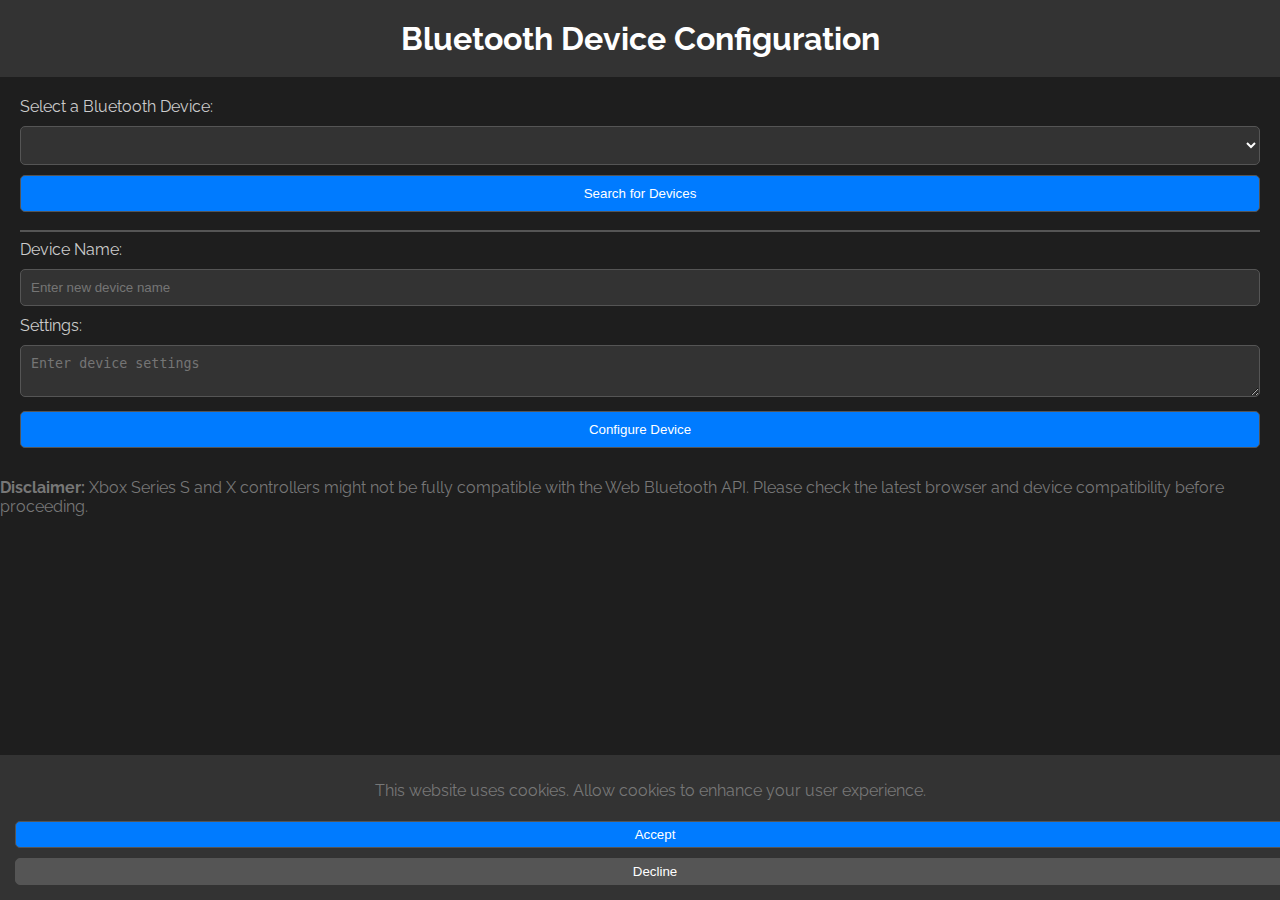
<file: index.html>
<!DOCTYPE html>
<html lang="en">
<head>
    <meta charset="UTF-8">
    <meta name="viewport" content="width=device-width, initial-scale=1.0">
    <title>Bluetooth Device Configuration</title>
    <link rel="stylesheet" href="https://fonts.googleapis.com/css?family=Raleway">
    <style>
        body {
            font-family: 'Raleway', sans-serif;
            margin: 0;
            padding: 0;
            background-color: #1e1e1e;
            color: #fff;
        }

        #cookieBanner {
            display: none;
            position: fixed;
            bottom: 0;
            left: 0;
            width: 100%;
            background-color: #333;
            color: #fff;
            padding: 10px;
            text-align: center;
        }

        #cookieBanner button {
            margin: 5px;
            padding: 5px 10px;
            cursor: pointer;
        }

        #cookieBanner button.accept {
            background-color: #007bff;
            color: #fff;
        }

        #cookieBanner button.decline {
            background-color: #555;
            color: #fff;
        }

        header {
            background-color: #333;
            padding: 20px;
            text-align: center;
        }

        h1 {
            margin: 0;
        }

        section {
            margin: 20px;
        }

        label {
            display: block;
            margin-bottom: 10px;
            color: #ccc;
        }

        input, textarea, button, select {
            width: 100%;
            padding: 10px;
            margin-bottom: 10px;
            box-sizing: border-box;
            background-color: #333;
            color: #fff;
            border: 1px solid #555;
            border-radius: 5px;
        }

        button {
            background-color: #007bff;
            color: #fff;
            cursor: pointer;
        }

        button:hover {
            background-color: #0056b3;
        }

        select {
            background-color: #333;
            color: #fff;
        }

        hr {
            border: 1px solid #555;
        }

        p {
            color: #777;
        }

        disclaimer {
            margin-top: 20px;
        }
    </style>
</head>
<body>
    <div id="cookieBanner">
        <p>This website uses cookies. Allow cookies to enhance your user experience.</p>
        <button class="accept" onclick="acceptCookies()">Accept</button>
        <button class="decline" onclick="declineCookies()">Decline</button>
    </div>

    <header>
        <h1>Bluetooth Device Configuration</h1>
    </header>

    <section>
        <label for="deviceSelector">Select a Bluetooth Device:</label>
        <select id="deviceSelector"></select>

        <button onclick="discoverDevices()">Search for Devices</button>

        <hr>

        <label for="deviceName">Device Name:</label>
        <input type="text" id="deviceName" placeholder="Enter new device name">

        <label for="settings">Settings:</label>
        <textarea id="settings" placeholder="Enter device settings"></textarea>

        <button onclick="configureDevice()">Configure Device</button>
    </section>

    <disclaimer>
        <p><strong>Disclaimer:</strong> Xbox Series S and X controllers might not be fully compatible with the Web Bluetooth API. Please check the latest browser and device compatibility before proceeding.</p>
    </disclaimer>

    <script>
        // Function to set a cookie
        function setCookie(name, value, days) {
            var expires = "";
            if (days) {
                var date = new Date();
                date.setTime(date.getTime() + (days * 24 * 60 * 60 * 1000));
                expires = "; expires=" + date.toUTCString();
            }
            document.cookie = name + "=" + value + expires + "; path=/";
        }

        // Function to get a cookie value by name
        function getCookie(name) {
            var nameEQ = name + "=";
            var ca = document.cookie.split(';');
            for (var i = 0; i < ca.length; i++) {
                var c = ca[i];
                while (c.charAt(0) === ' ') c = c.substring(1, c.length);
                if (c.indexOf(nameEQ) === 0) return c.substring(nameEQ.length, c.length);
            }
            return null;
        }

        // Function to show the cookie consent banner
        function showCookieBanner() {
            var cookieBanner = document.getElementById('cookieBanner');
            cookieBanner.style.display = 'block';
        }

        // Function to accept cookies
        function acceptCookies() {
            setCookie('cookieConsent', 'accepted', 365);
            hideCookieBanner();
        }

        // Function to decline cookies
        function declineCookies() {
            setCookie('cookieConsent', 'declined', 365);
            hideCookieBanner();
        }

        // Function to hide the cookie consent banner
        function hideCookieBanner() {
            var cookieBanner = document.getElementById('cookieBanner');
            cookieBanner.style.display = 'none';
        }

        // Check if the user has previously accepted or declined cookies
        var cookieConsent = getCookie('cookieConsent');
        if (!cookieConsent) {
            showCookieBanner();
        }

        // Your existing code for Bluetooth functionality
        let selectedDevice;

        function discoverDevices() {
            // ... your existing code for discovering devices ...

            // Example of setting a cookie when a device is discovered
            setCookie('lastDiscoveredDevice', selectedDevice.name, 7);
        }

        function configureDevice() {
            // ... your existing code for configuring a device ...

            // Example of getting a cookie value
            var lastDiscoveredDevice = getCookie('lastDiscoveredDevice');
            if (lastDiscoveredDevice) {
                alert('Last discovered device: ' + lastDiscoveredDevice);
            }
        }
    </script>
</body>
</html>
</file>
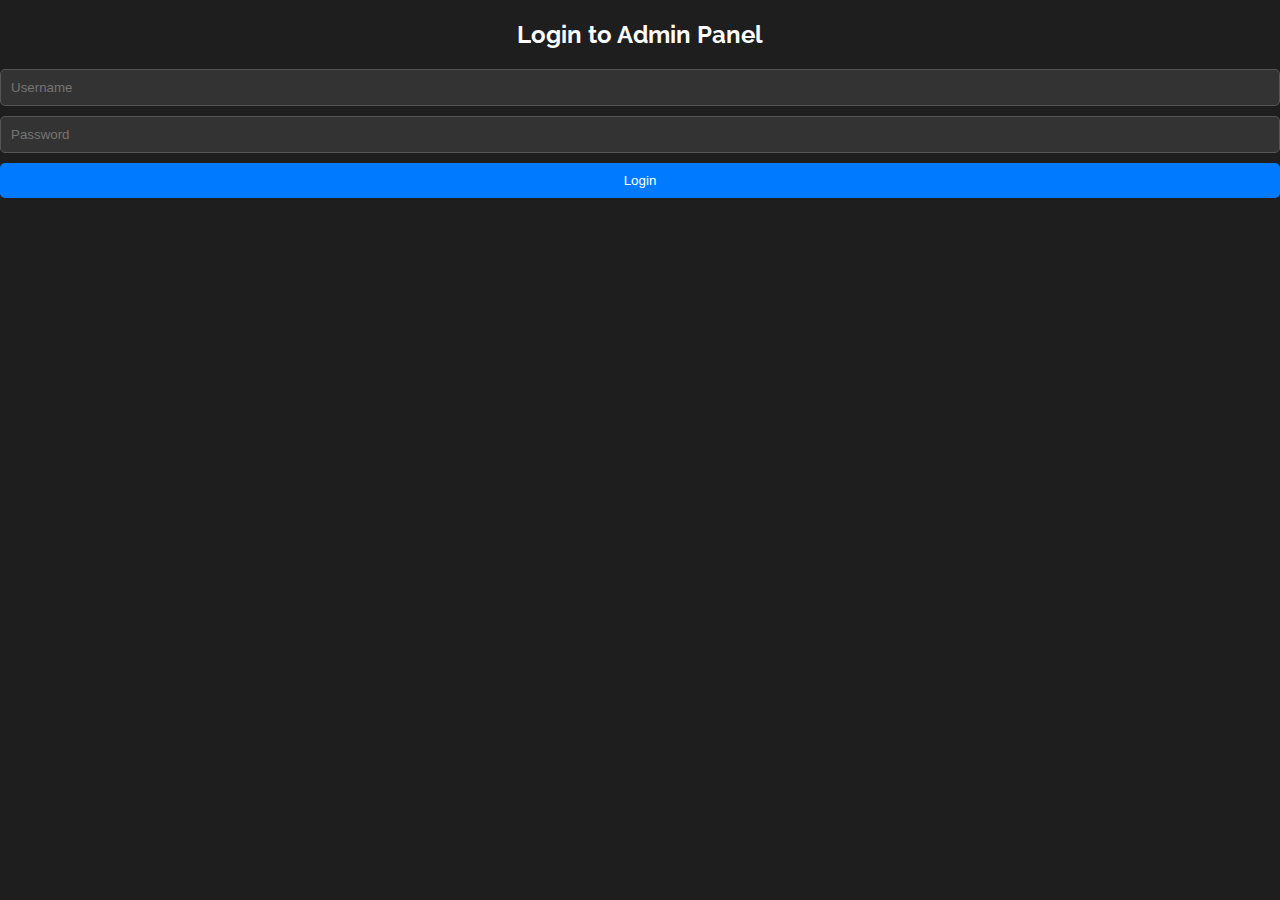
<file: admincookiepanel.html>
<!DOCTYPE html>
<html lang="en">
<head>
    <meta charset="UTF-8">
    <meta name="viewport" content="width=device-width, initial-scale=1.0">
    <title>Admin Cookie Panel</title>
    <link rel="stylesheet" href="https://fonts.googleapis.com/css?family=Raleway">
    <style>
        body {
            font-family: 'Raleway', sans-serif;
            margin: 0;
            padding: 0;
            background-color: #1e1e1e;
            color: #fff;
            text-align: center;
        }

        input {
            width: 100%;
            padding: 10px;
            margin-bottom: 10px;
            box-sizing: border-box;
            background-color: #333;
            color: #fff;
            border: 1px solid #555;
            border-radius: 5px;
        }

        button {
            width: 100%;
            padding: 10px;
            background-color: #007bff;
            color: #fff;
            cursor: pointer;
            border: none;
            border-radius: 5px;
        }

        button:hover {
            background-color: #0056b3;
        }

        #analytics p {
            text-align: left;
        }
    </style>
</head>
<body>
    <div id="loginForm">
        <h2>Login to Admin Panel</h2>
        <input type="text" id="username" placeholder="Username">
        <input type="password" id="password" placeholder="Password">
        <button onclick="login()">Login</button>
    </div>

    <div id="analytics" hidden>
        <h2>Bluetooth Device Analytics</h2>
        <p>Last Discovered Device: <span id="lastDiscoveredDevice"></span></p>
        <button onclick="logout()">Logout</button>
    </div>

    <script>
        function login() {
            var username = document.getElementById('username').value;
            var password = document.getElementById('password').value;

            // Check if the entered credentials are correct
            if (username === 'admin' && password === 'admin') {
                showAnalytics();
            } else {
                alert('Incorrect username or password. Please try again.');
            }
        }

        function showAnalytics() {
            // Hide the login form
            document.getElementById('loginForm').hidden = true;

            // Show the analytics section
            document.getElementById('analytics').hidden = false;

            // Example of getting a cookie value
            var lastDiscoveredDevice = getCookie('lastDiscoveredDevice');
            if (lastDiscoveredDevice) {
                // Display analytics
                document.getElementById('lastDiscoveredDevice').innerText = lastDiscoveredDevice;
            }
        }

        function logout() {
            // Clear the analytics
            document.getElementById('lastDiscoveredDevice').innerText = '';

            // Show the login form
            document.getElementById('loginForm').hidden = false;

            // Hide the analytics section
            document.getElementById('analytics').hidden = true;
        }

        // Function to get a cookie value by name
        function getCookie(name) {
            var nameEQ = name + "=";
            var ca = document.cookie.split(';');
            for (var i = 0; i < ca.length; i++) {
                var c = ca[i];
                while (c.charAt(0) === ' ') c = c.substring(1, c.length);
                if (c.indexOf(nameEQ) === 0) return c.substring(nameEQ.length, c.length);
            }
            return null;
        }
    </script>
</body>
</html>
</file>
